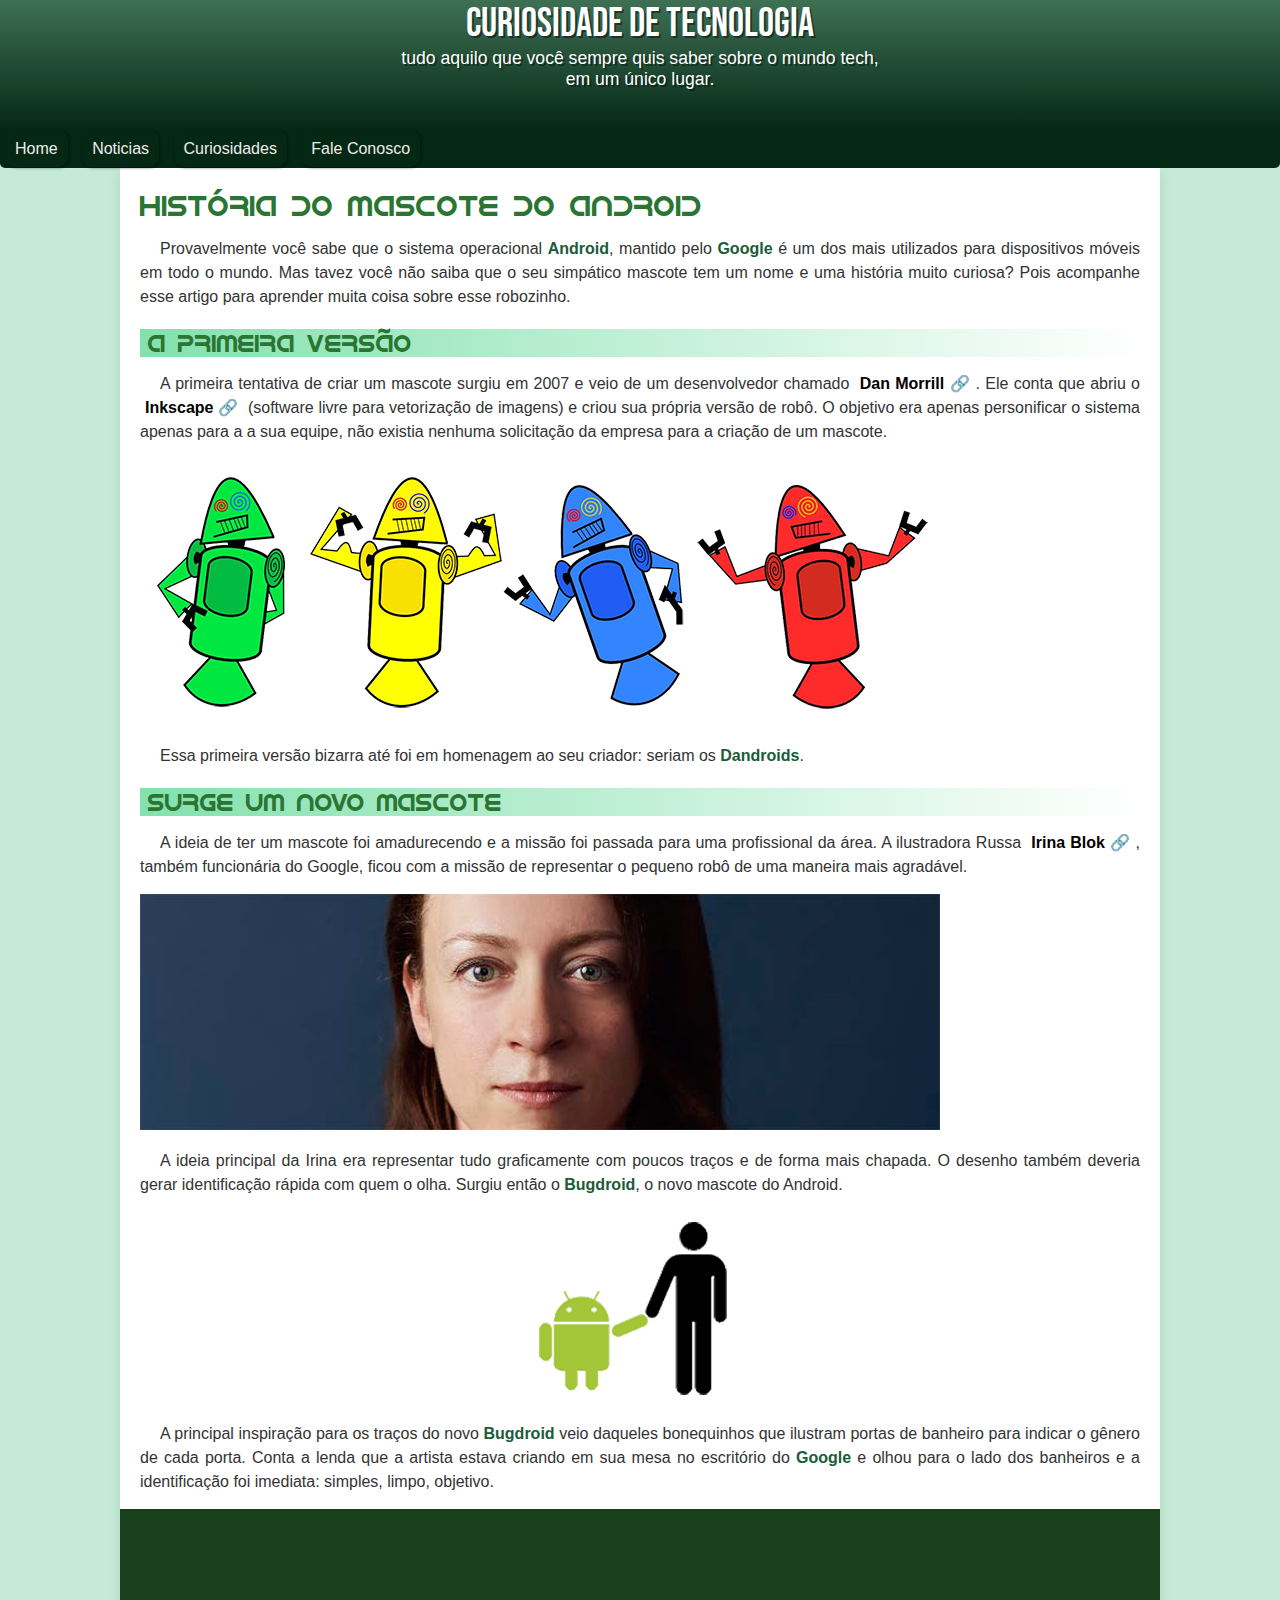
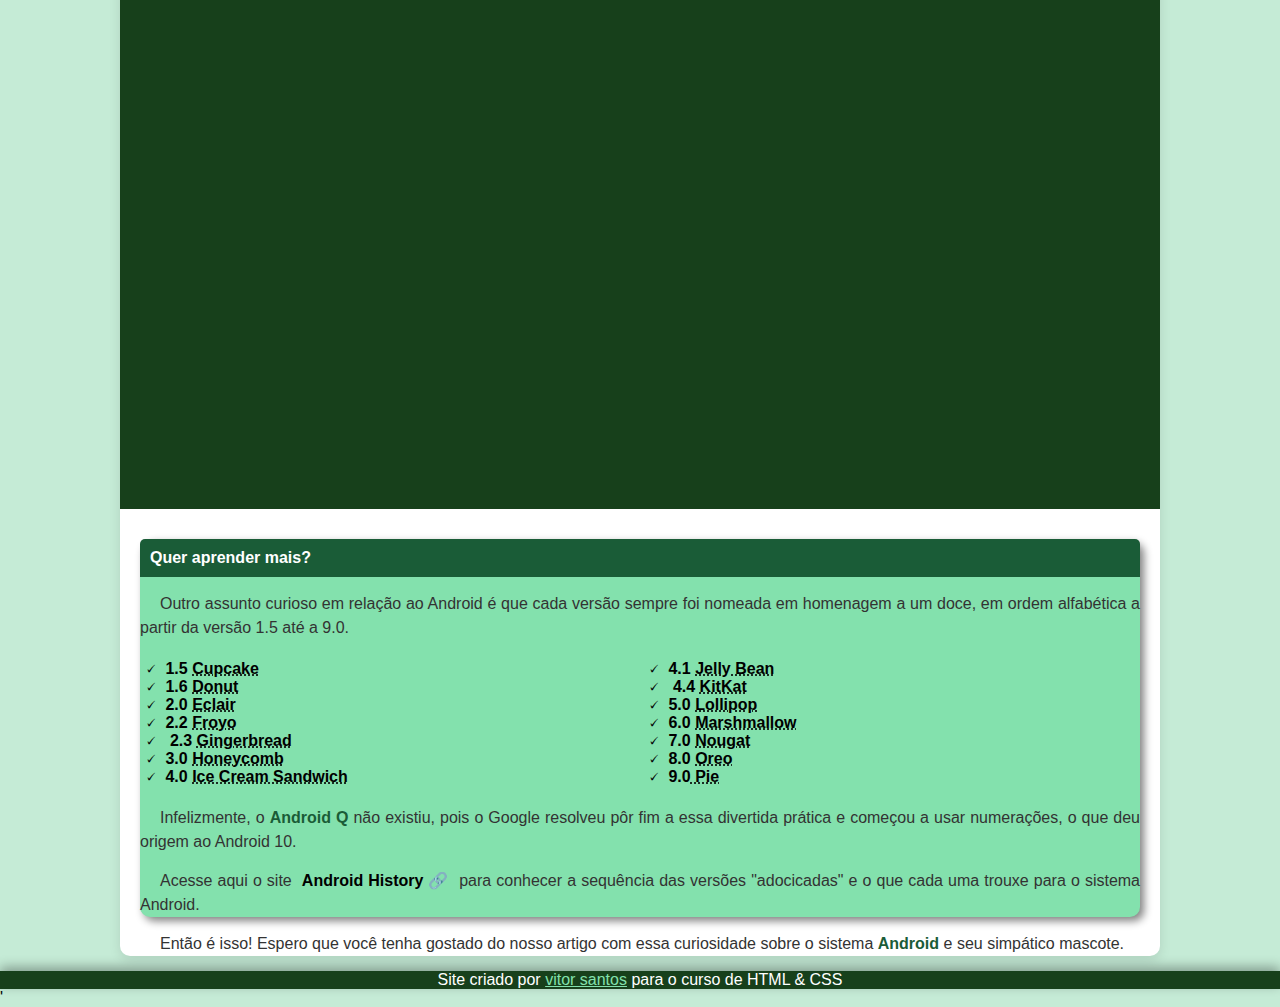
<file: index.html>
<!DOCTYPE html>
<html lang="pt-BR">
<head>
    <meta charset="UTF-8">
    <meta name="viewport" content="width=device-width, initial-scale=1.0">
    <title>Como surgiu o mascote do android</title>
    <link rel="shortcut icon" href="imagens/favicon.ico" type="image/x-icon">
<link rel="stylesheet" href="style/style.css">




</head>

<body>

    <header>
    <h1 id="principal">curiosidade de tecnologia</h1>

    <p>tudo aquilo que você sempre quis saber sobre o mundo tech, <br>em um único lugar.</br></p>
    </header>

    <nav class="menu">
    <a class="link" href="#">Home</a>
    <a class="link" href="#">Noticias</a>
    <a class="link" href="#">Curiosidades</a>
    <a class="link" href="#">Fale Conosco</a>
    </nav>

    <main>
    

    <h1 class="titulo">História do mascote do android</h1>

    <p>Provavelmente você sabe que o sistema operacional <strong>Android</strong>, mantido pelo<strong> Google</strong> é um dos mais utilizados para dispositivos móveis em todo o mundo. Mas tavez você não saiba que o seu simpático mascote tem um nome e uma história muito curiosa? Pois acompanhe esse artigo para aprender muita coisa sobre esse robozinho.</p>

    <h2>a primeira versão</h2>

    <p>A primeira tentativa de criar um mascote surgiu em 2007 e veio de um desenvolvedor chamado <a href="https://androidcommunity.com/dan-morrill-shows-us-the-android-mascot-that-almost-was-20130103/" target="_blank" class="externo">Dan Morrill</a>. Ele conta que abriu o <a href="https://inkscape.org/pt-br/" target="_blank" class="externo">Inkscape</a> (software livre para vetorização de imagens) e criou sua própria versão de robô. O objetivo era apenas personificar o sistema apenas para a a sua equipe, não existia nenhuma solicitação da empresa para a criação de um mascote.
    </p>

    <picture>
    <source class="source" media="(max-width:850px)" srcset="imagens/droidspq.png" type="image/png">

    <img src="imagens/droids.png" alt="droid">
    </picture>

    <p>Essa primeira versão bizarra até foi em homenagem ao seu criador: seriam os <strong>Dandroids</strong>.</p>

    <h2>Surge um novo mascote</h2>

    <p>A ideia de ter um mascote foi amadurecendo e a missão foi passada para uma profissional da área. A ilustradora Russa <a href="https://www.irinablok.com/" target="_blank" class="externo">Irina Blok</a>, também funcionária do Google, ficou com a missão de representar o pequeno robô de uma maneira mais agradável.</p>

    <picture>
    <source media="(max-width:870px)" srcset="imagens/irina-blok-pq.jpg" type="image/jpg">

    <img src="imagens/irina-blok.jpg" alt="irina-blok">
    </picture>

    <p>A ideia principal da Irina era representar tudo graficamente com poucos traços e de forma mais chapada. O desenho também deveria gerar identificação rápida com quem o olha. Surgiu então o <strong>Bugdroid</strong>, o novo mascote do Android.</p>

    <img class="pequena" src="imagens/bugdroid.png" alt="">

    <p>A principal inspiração para os traços do novo <strong>Bugdroid</strong> veio daqueles bonequinhos que ilustram portas de banheiro para indicar o gênero de cada porta. Conta a lenda que a artista estava criando em sua mesa no escritório do <strong>Google</strong> e olhou para o lado dos banheiros e a identificação foi imediata: simples, limpo, objetivo.</p>


    <div class="youtube">
    <iframe controls muter autoplay loop width="560" height="300" src="https://www.youtube.com/embed/l2UDgpLz20M?si=aa5qnyFtS0Q1eLM9" title="YouTube video player" frameborder="0" allow="accelerometer; autoplay; clipboard-write; encrypted-media; gyroscope; picture-in-picture; web-share" referrerpolicy="strict-origin-when-cross-origin" allowfullscreen></iframe>
    </div>



    <aside>
    <h3 class="mais">Quer aprender mais?</h3>

    <p>Outro assunto curioso em relação ao Android é que cada versão sempre foi nomeada em homenagem a um doce, em ordem alfabética a partir da versão 1.5 até a 9.0.</p>

    <ul>    

    <li><a href="#">1.5 <abbr title="bolo de copo">Cupcake</abbr></a></li>
    <li><a href="#">1.6 <abbr title="rosquinha">Donut</abbr></a></li>
    <li><a href="#">2.0 <abbr title="bomba">Eclair</abbr></a></li>
    <li><a href="#">2.2 <abbr title="iogurte congelado">Froyo</abbr></a></li>
    <li><a href="#"> 2.3 <abbr title="biscoito de gengibre">Gingerbread</abbr></a></li>
    <li><a href="#">3.0 <abbr title="favo de mel">Honeycomb</abbr></a></li>
    <li><a href="#">4.0 <abbr title="sanduiche de sorvete">Ice Cream Sandwich</abbr></a></li>
    <li><a href="#">4.1 <abbr title="jujuba">Jelly Bean</abbr></a></li>
    <li><a href="#"> 4.4 <abbr title="kitkat">KitKat</abbr></a></li>
    <li><a href="#">5.0 <abbr title="pirulito">Lollipop</abbr></a></li>
    <li><a href="#">6.0 <abbr title="Marshmallow">Marshmallow</abbr></a></li>
    <li><a href="#">7.0 <abbr title="torrone">Nougat</abbr></a></li>
    <li><a href="#">8.0 <abbr title="Oreo">Oreo</abbr></a></li>
    <li><a href="#">9.0<abbr title="torta"> Pie</abbr></a></li>
    </ul>

    <p>Infelizmente, o <strong>Android Q</strong> não existiu, pois o Google resolveu pôr fim a essa divertida prática e começou a usar numerações, o que deu origem ao Android 10.
    </p>

    <p>Acesse aqui o site <a href="https://www.android.com/intl/en_uk/what-is-android/" target="_blank" class="externo">Android History</a> para conhecer a sequência das versões "adocicadas" e o que cada uma trouxe para o sistema Android.
    </p>
    </aside>

    <p>Então é isso! Espero que você tenha gostado do nosso artigo com essa curiosidade sobre o sistema <strong>Android</strong> e seu simpático mascote.</p>

   
    </main>

    <footer>

    <p>Site criado por <a href="https://github.com/vitorstfw" target="_blank">vitor santos</a> para o curso de HTML & CSS </p>

    </footer>
    </body>
    </html>'
</file>
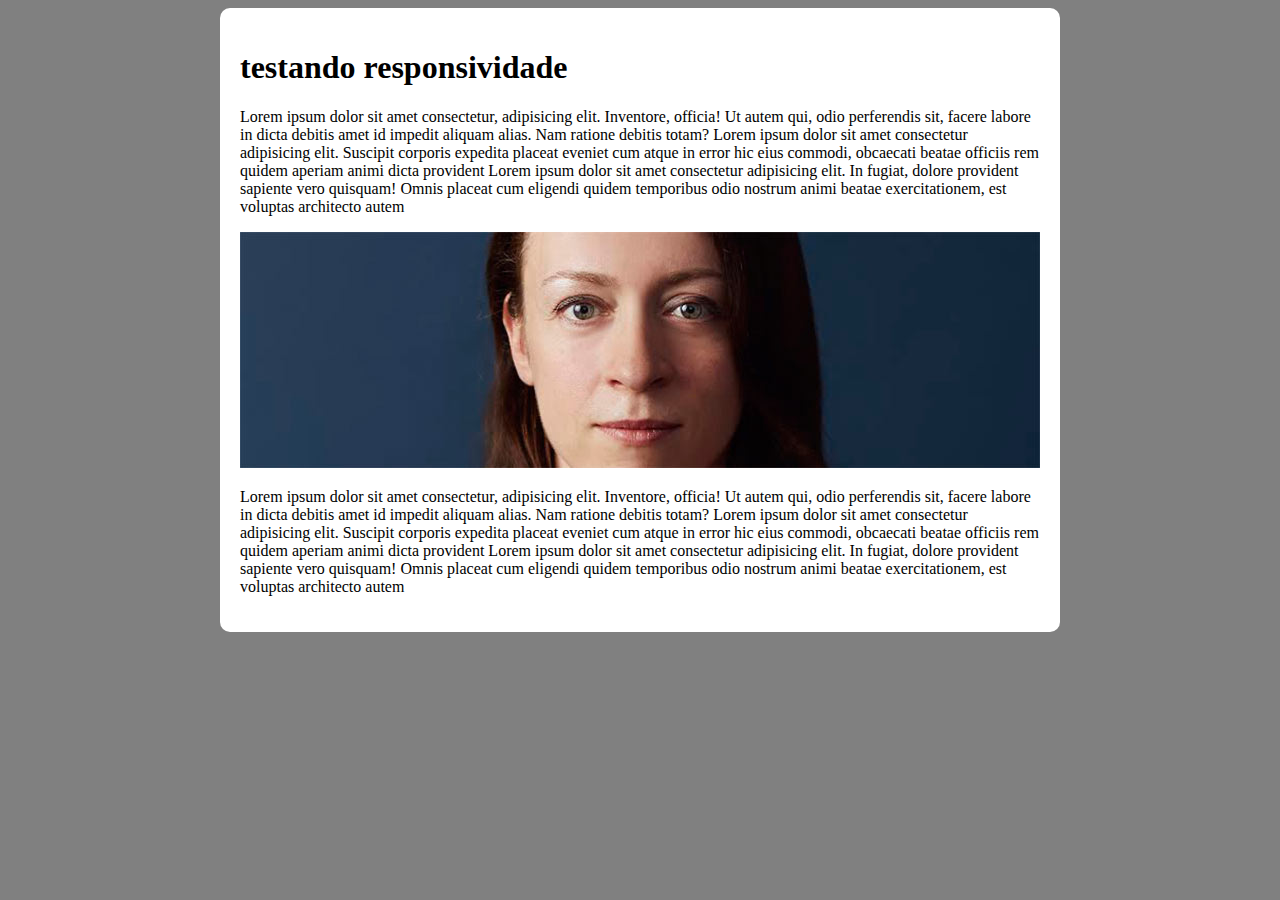
<file: style/responsivo.html>
<!DOCTYPE html>
<html lang="pt-BR">
<head>
    <meta charset="UTF-8">
    <meta name="viewport" content="width=device-width, initial-scale=1.0">
    <title>teste de responsividade.</title>
<style>
body{
    background-color: gray;
}
main{
background-color: white;
padding: 20px;
border-radius: 10px;
min: width 270px;
max-width: 800px;
margin: auto;
}
img{
width: 100%;

}

</style>
</head>
<body>
    <main>
        <h1>testando responsividade</h1>
        <p>Lorem ipsum dolor sit amet consectetur, adipisicing elit. Inventore, officia! Ut autem qui, odio perferendis sit, facere labore in dicta debitis amet id impedit aliquam alias. Nam ratione debitis totam?
            Lorem ipsum dolor sit amet consectetur adipisicing elit. Suscipit corporis expedita placeat eveniet cum atque in error hic eius commodi, obcaecati beatae officiis rem quidem aperiam animi dicta provident Lorem ipsum dolor sit amet consectetur adipisicing elit. In fugiat, dolore provident sapiente vero quisquam! Omnis placeat cum eligendi quidem temporibus odio nostrum animi beatae exercitationem, est voluptas architecto autem  </p>
            <picture> 
                <source media="(max-width:600px)" srcset="../imagens/irina-blok-pq.jpg" type="image/jpg">
            <img src="../imagens/irina-blok.jpg" alt="irina-blok">
        
        </picture>
       <p>Lorem ipsum dolor sit amet consectetur, adipisicing elit. Inventore, officia! Ut autem qui, odio perferendis sit, facere labore in dicta debitis amet id impedit aliquam alias. Nam ratione debitis totam?
            Lorem ipsum dolor sit amet consectetur adipisicing elit. Suscipit corporis expedita placeat eveniet cum atque in error hic eius commodi, obcaecati beatae officiis rem quidem aperiam animi dicta provident Lorem ipsum dolor sit amet consectetur adipisicing elit. In fugiat, dolore provident sapiente vero quisquam! Omnis placeat cum eligendi quidem temporibus odio nostrum animi beatae exercitationem, est voluptas architecto autem  </p>
    </main>
</body>
</html>
</file>
<file: style/style.css>
@charset "UTF-8";

@import url('https://fonts.googleapis.com/css2?family=Bebas+Neue&family=Raleway&display=swap');

@font-face {
    font-family: 'androind';
    src: url(../fontes/idroid.otf) format('opentype');
    font-weight: normal;
}

:root{
--cor0:#c5ebd6;
--cor1:#83e1ad;
--cor2:#3ddc84;
--cor3:#2fa866;
--cor4:#1a5c37;
--cor5:#063d1e;

--fonte-padrrao: arial, verdana, sans-serif;
--fonte-destaque: 'Bebas Neue', sans-serif;
--fonte-andoid: 'androind', sans-serif;
}

*{
    margin: 0;
    padding: 0;
    
}

body {
    background-color:var(--cor0);
    font-family: var(--fonte-padrrao);
}

a.externo::after{
content: '\00a0\1F517';

}

header {
    background: linear-gradient(to top , #042814,#3e7054 ); 
    padding: -10px 0;
    text-align: center;
    color: #ffffff;
    min-height: 130px;
    box-shadow: rgb(0, 0, 0) 0px 4px 12px;
font-family: var(--fonte-destaque);
}
  
header p {
    font-size: 1.1em;
    margin: auto;
    color: #ffffff;
    font-family: var(--fonte-padrrao);
    margin: auto;
    max-width: 600px;
  text-shadow: rgba(0, 0, 0, 0.437) 2px 2px 0px;
}

#principal {
    font-size: 2.5em;
    font-weight: normal;
    margin: 0;
    color: #ffffff;
    text-shadow: rgba(0, 0, 0, 0.437) 2px 2px 0px;
}

nav.menu{
     background-color: #042814;
    padding: 10px 0;
    color: #efeeee;
   text-align: left;
   border-bottom-left-radius: 5px;
    border-bottom-right-radius: 5px;
   
}

nav.menu a.link {
    color: #efecec;
    text-decoration: none;
    padding: 10px;
    margin: 0 5px;
    border-radius: 10px;
    box-shadow: rgba(0, 0, 0, 0.478) 1px 1px 3px;
    transition-duration: .5s;
}

nav.menu a.link:hover {
    background-color: #8c8c8c23;
    color: #27852e;
    text-decoration: underline;
}
.source{
min-width: 490px; 
max-width: 850px;

}



main {
    min-width: 300px;
    max-width: 1000px;
    margin:auto;
    padding: 20px;
    padding-bottom: 0;
    background-color: #ffffff;
    box-shadow: rgba(0, 0, 0, 0.1) 0px 4px 12px;
    border-bottom-left-radius: 10px;
    border-bottom-right-radius: 10px;
}   

.titulo{
    color: #2a7532;
    font-size: 1.8em;
    margin-top: 0;
    font-family:var(--fonte-andoid);
    font-weight: normal;
}

main p {
    margin: 15px 0;
    line-height: 1.5;
    color: #333333;
    text-align: justify;
    text-indent: 20px;
    font-size: 1em;
} 

main strong {
    color:var(--cor4);
    font-weight: bold;
    
}

main a {
    text-decoration: none;
    font-weight: bold;
    color:black;
    
    padding: 2px 5px;
}

main a:hover{
text-decoration: underline;
color:var(--cor4);

}

h2 {
    margin-top: 20px;
    color: #2a7532;
    font-size: 1.5em;
     background: linear-gradient(to right, var(--cor1),hsla(0, 0%, 100%, 0.277));
     font-family:var(--fonte-andoid);
     text-indent: 8px;
     font-weight: normal;
}

img.pequena {
    max-width:350px;
    display: block;
    margin:auto;
    
}

.youtube {
    margin-bottom: 30px;
    margin: 0px -20px 30px -20px;
    background-color: #17401b;
    padding: 20px;
    padding-bottom: 58%;
    position: relative;
}

div.youtube > iframe{
position:absolute;
top: 5%;
left: 5%;
width: 90%;
height: 90%;
}


h3.mais {
    color: #ffffff;
    background-color: var(--cor4);
    font-size: 1em;
    margin: -10px, -10px 0px -10;
    padding: 10px;
    border-top-right-radius: 5px;
    border-top-left-radius: 5px;
}   

aside {
    margin-top: 10px;
background-color:var(--cor1);
 box-shadow: rgba(0, 0, 0, 0.499) 4px 4px 9px;
 border-radius: 10px;

}

aside > ul{
list-style-position:inside;
columns: 2;
padding:5px;
list-style-type:'\1F5F8\00A0';
background-color:var(--cor1);

}

footer {

    background-color: #17401b;
    color: #ffffff;
    text-align: center;
    box-shadow: rgba(0, 0, 0, 0.332) 0px -4px 12px;
}

footer a{
    
    color:var(--cor1);
    text-decoration: underline;
}
footer a:hover {
    color: var(--cor2);
}
</file>
